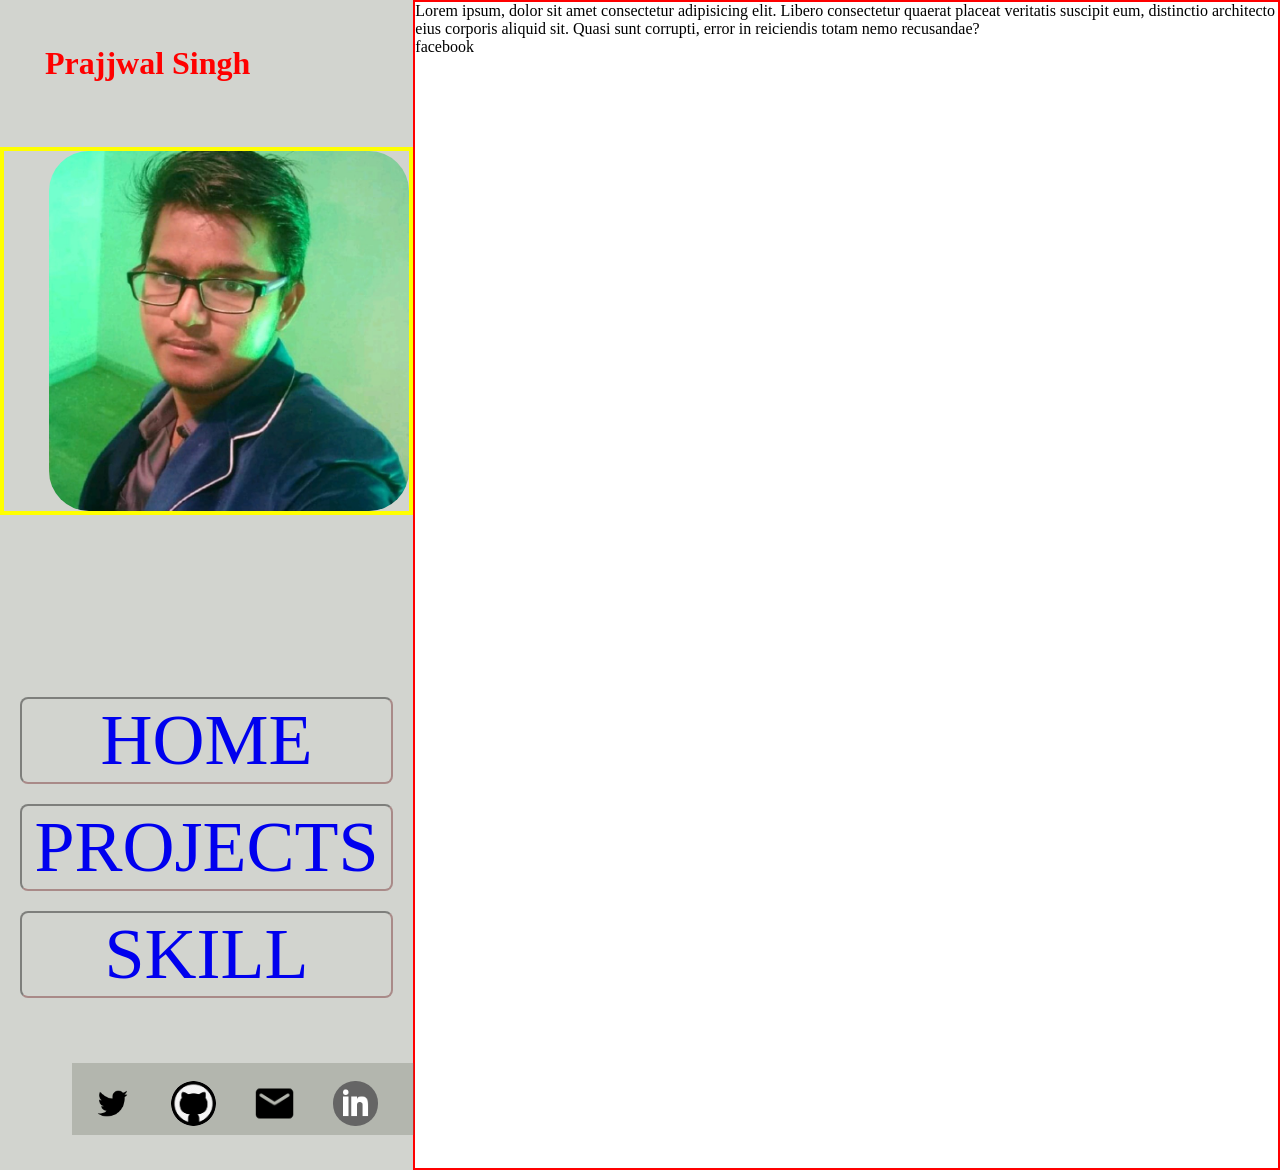
<file: index.html>
<!DOCTYPE html>
<html lang="en">
<head>
    <meta charset="UTF-8">
    <meta http-equiv="X-UA-Compatible" content="IE=edge">
    <meta name="viewport" content="width=device-width, initial-scale=1.0">
    <title>Personal Site</title>   
    <link rel="stylesheet" href="style.css">  
</head>
<div class="main">

    <body>
        <!-- Making left side of they page -->
        <div class="left_box">
            <h1>Prajjwal Singh</h1>
            <div class="image">

                <img src="Static/Photo/Resume.jpeg" alt="">
            </div>
            <div class="Main_tab">

                <!-- making other tabs -->
                <div class="tab",id="hometab">
                    
                    <a href="index.html">HOME</a>
                </div>
                <div class="tab" id="Projecttab">
                    
                    <a href="Project.html">PROJECTS</a>
                </div>
                <div class="tab" id="skilltab">
                    <a href="skill.html" target="_blank">SKILL</a>
                </div>
            </div>
            <div class="Main_Reference_Icon">
                <a href=""><img src="Static/Photo/Twiter.png" alt=""  class="Reference_Icon"></a>
                <a href="https://github.com/PrajjwalSingh05"><img src="Static/Photo/Github.jpg" alt="" class="Reference_Icon"></a>
                <a href="mailto:Prajjwalsiingh05032002@gmail.com"><img src="Static/Photo/email.png" alt="" class="Reference_Icon"></a>
                <a href="https://www.linkedin.com/in/prajjwal-singh-3049b3204 " target="_blank"><img src="Static/Photo/Linkdin.png" alt="" class="Reference_Icon"></a>
            </div>
        </div>
        <!-- Making right side of they page -->
        <div class="right_box">
            <p>Lorem ipsum, dolor sit amet consectetur adipisicing elit. Libero consectetur quaerat placeat veritatis suscipit eum, distinctio architecto eius corporis aliquid sit. Quasi sunt corrupti, error in reiciendis totam nemo recusandae?</p>
            <span class="material-icons-outlined">
                facebook
                </span>

        </div>
    </div>
    
</body>
</html>
</file>
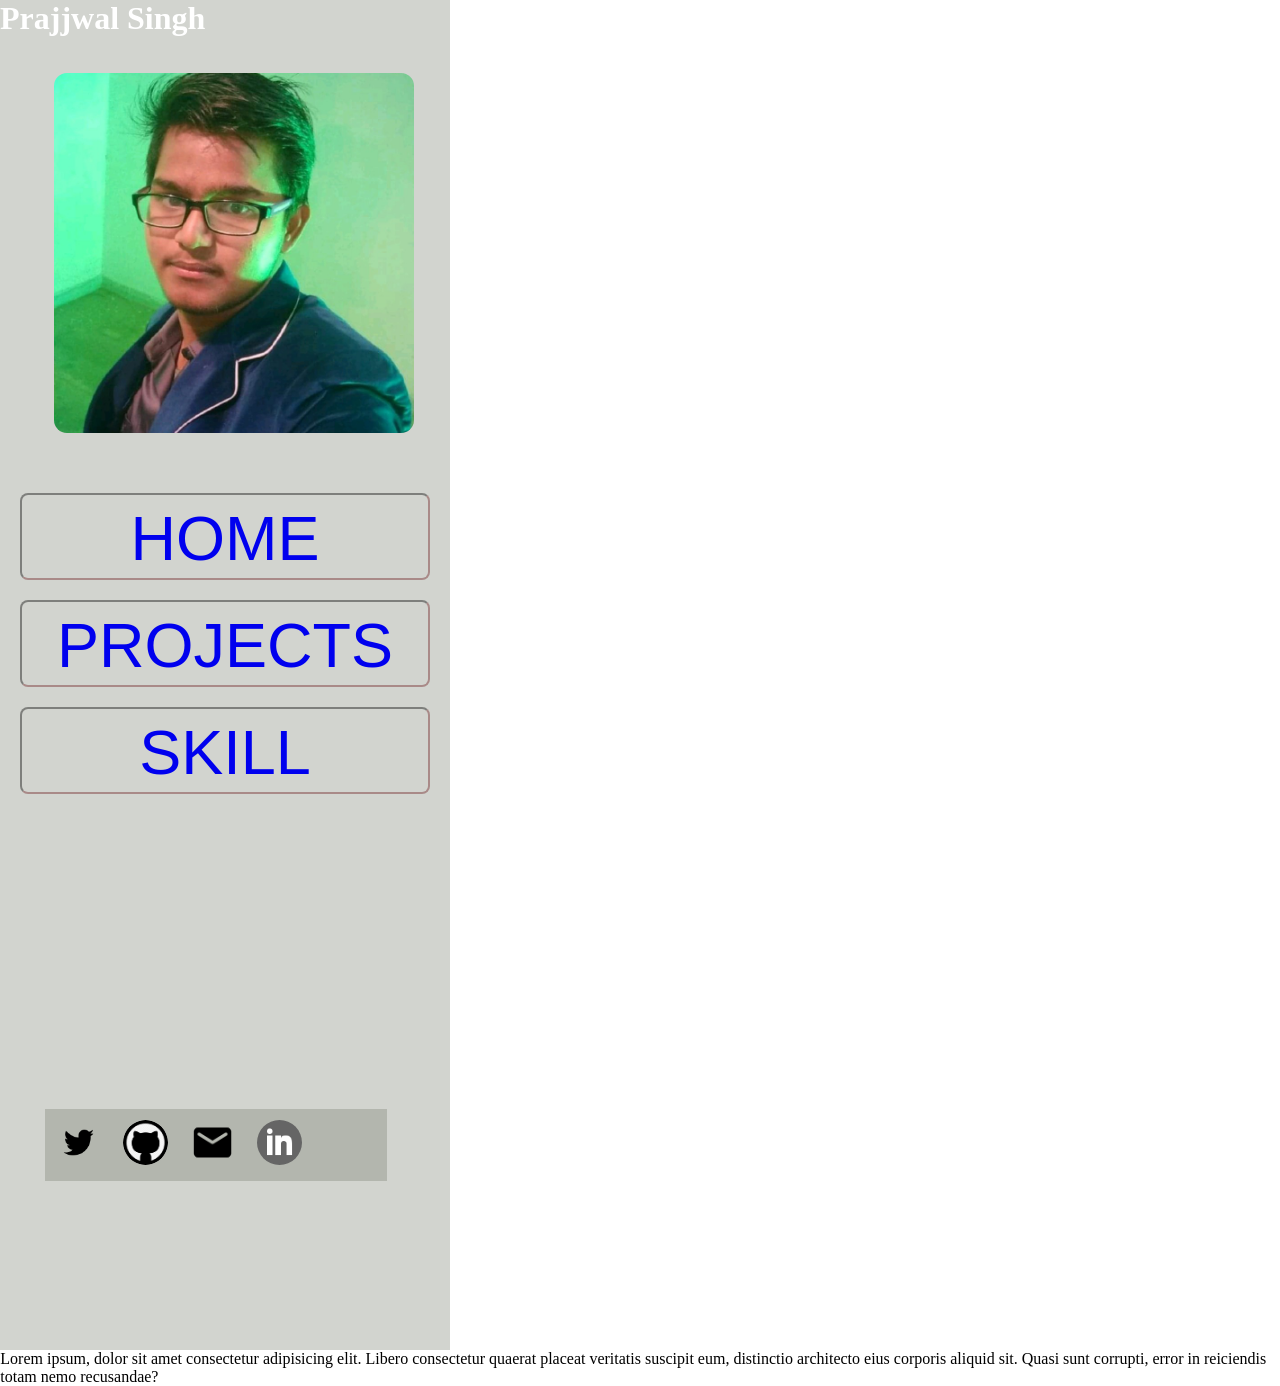
<file: Project.html>
<!DOCTYPE html>
<html lang="en">
<head>
    <meta charset="UTF-8">
    <meta http-equiv="X-UA-Compatible" content="IE=edge">
    <meta name="viewport" content="width=device-width, initial-scale=1.0">
    <title>Project Page</title>
    <link rel="stylesheet" href="Project.css">
</head>
<body>
    <!-- Making left side of they page -->
    <div class="left_box">
        <h1>Prajjwal Singh</h1>
        <div class="image">

            <img src="Static/Photo/Resume.jpeg" id="maineImage" alt="">
        </div>
        <div class="Main_tab">

            <!-- making other tabs -->
            <div class="tab",id="hometab">
                
                <a href="index.html">HOME</a>
            </div>
            <div class="tab" id="Projecttab">
                
                <a href="Project.html">PROJECTS</a>
            </div>
            <div class="tab" id="skilltab">
                <a href="Skill.html">SKILL</a>
            </div>
        </div>
        <div class="Main_Reference_Icon">
            <a href=""><img src="Static/Photo/Twiter.png" alt=""  class="Reference_Icon"></a>
            <a href=""><img src="Static/Photo/Github.jpg" alt="" class="Reference_Icon"></a>
            <a href=""><img src="Static/Photo/email.png" alt="" class="Reference_Icon"></a>
            <a href="linkedin.com/in/prajjwal-singh-3049b3204 " target="_blank"><img src="Static/Photo/Linkdin.png" alt="" class="Reference_Icon"></a>
      </div>
    </div>
    <!-- Making right side of they page -->
    <div class="right_box">
        <p>Lorem ipsum, dolor sit amet consectetur adipisicing elit. Libero consectetur quaerat placeat veritatis suscipit eum, distinctio architecto eius corporis aliquid sit. Quasi sunt corrupti, error in reiciendis totam nemo recusandae?</p>
    
</body>
</html>
</file>
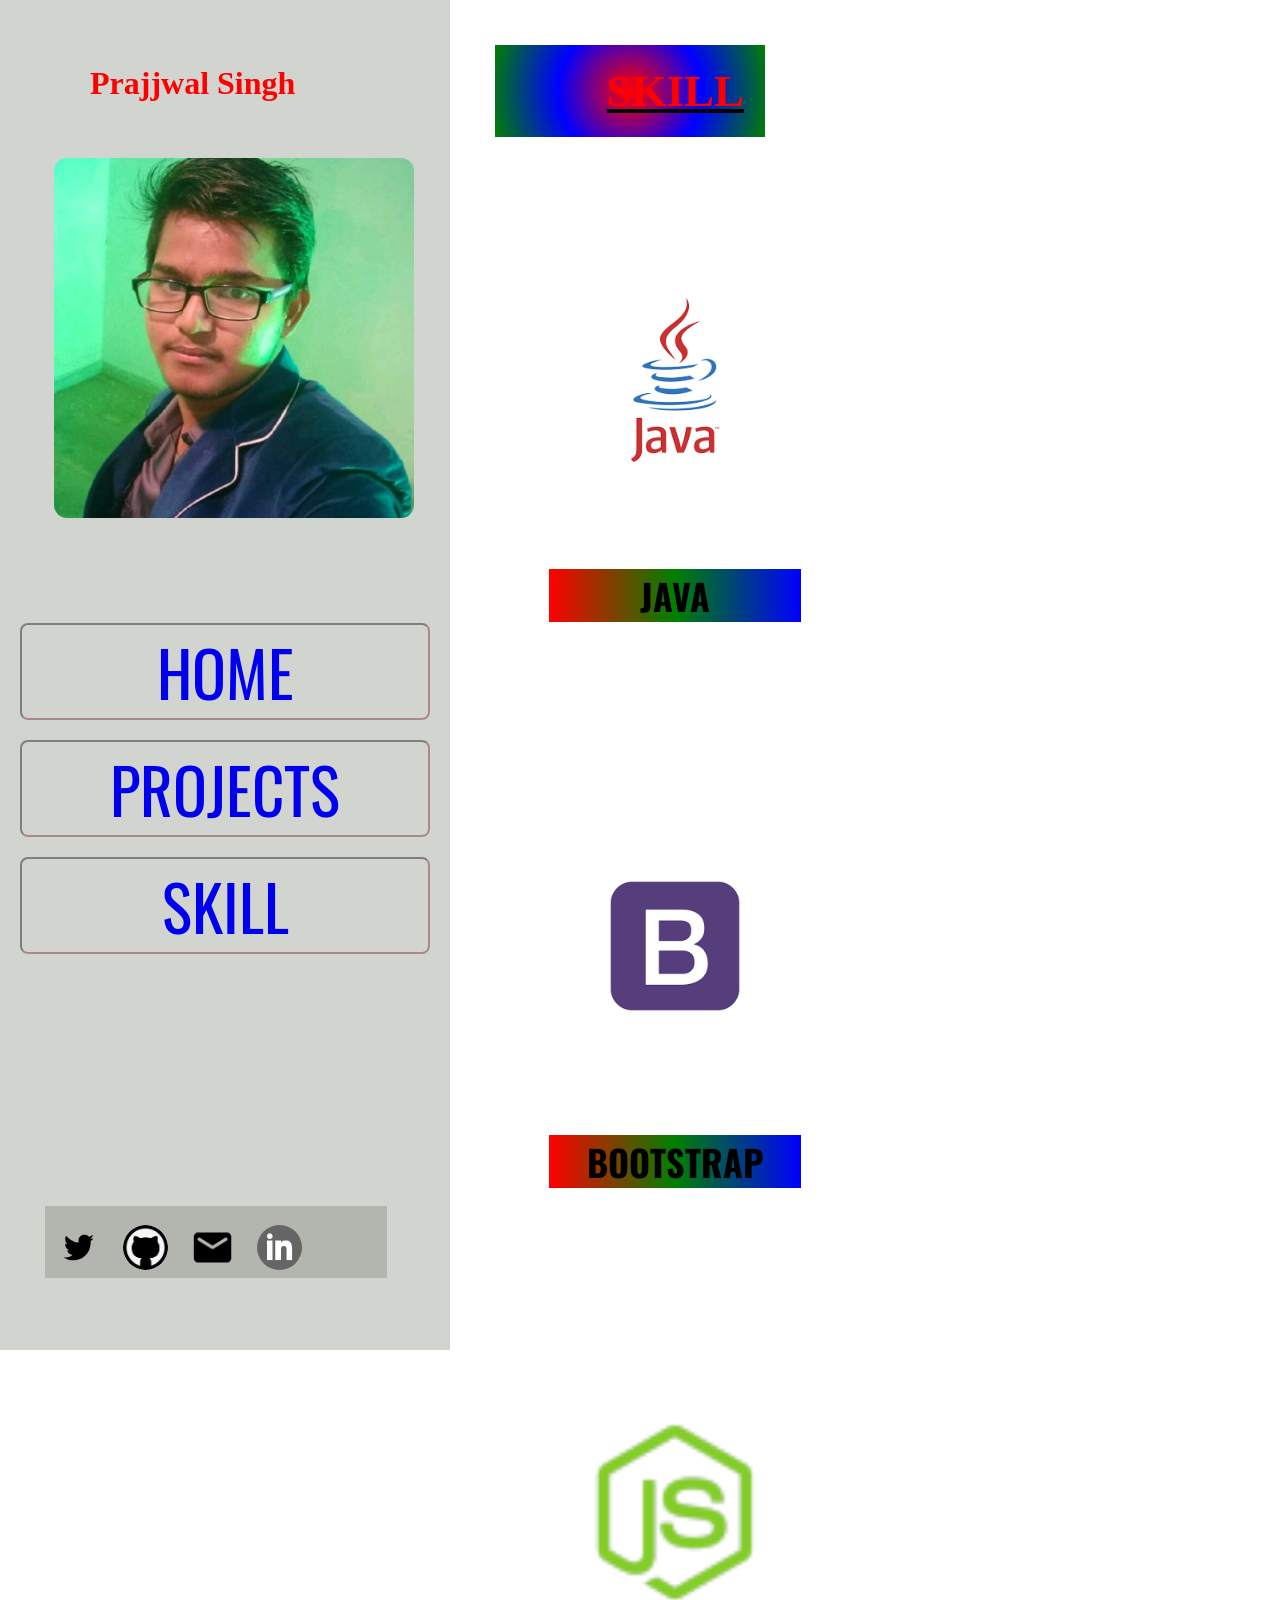
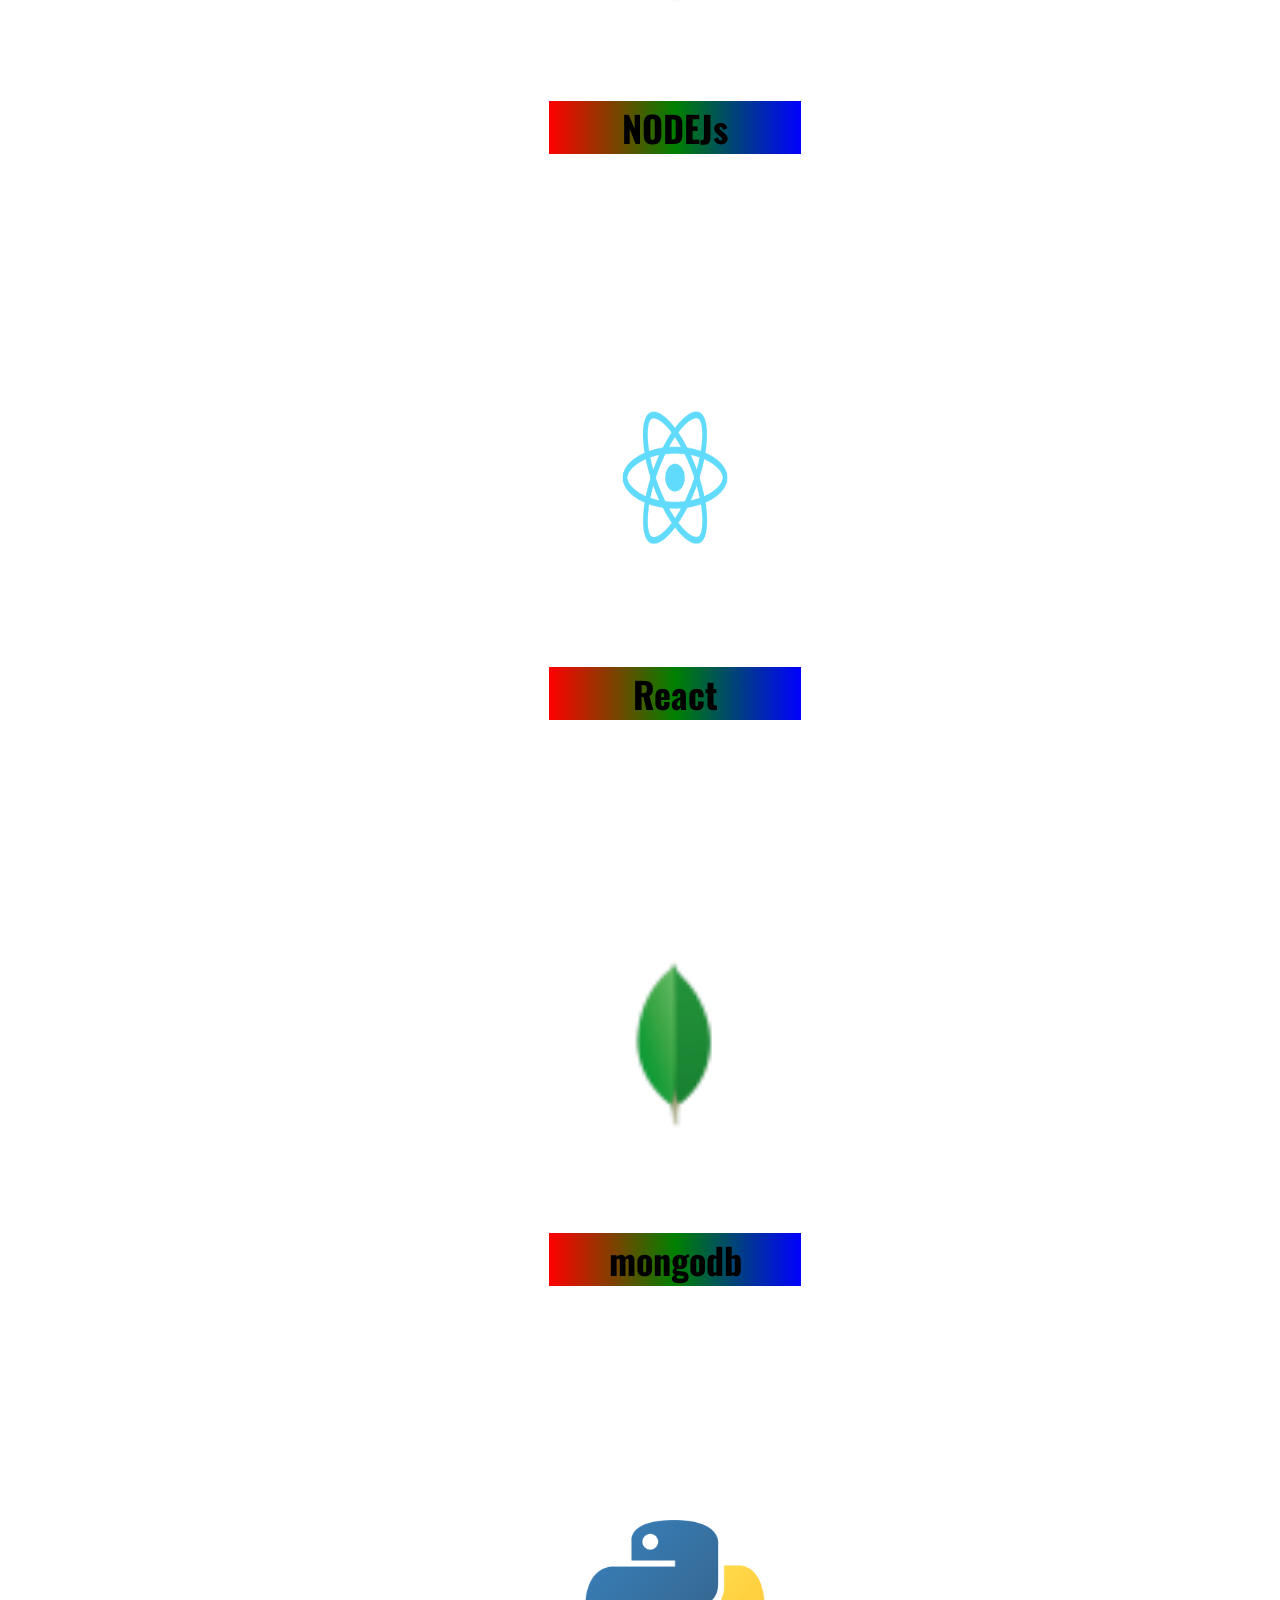
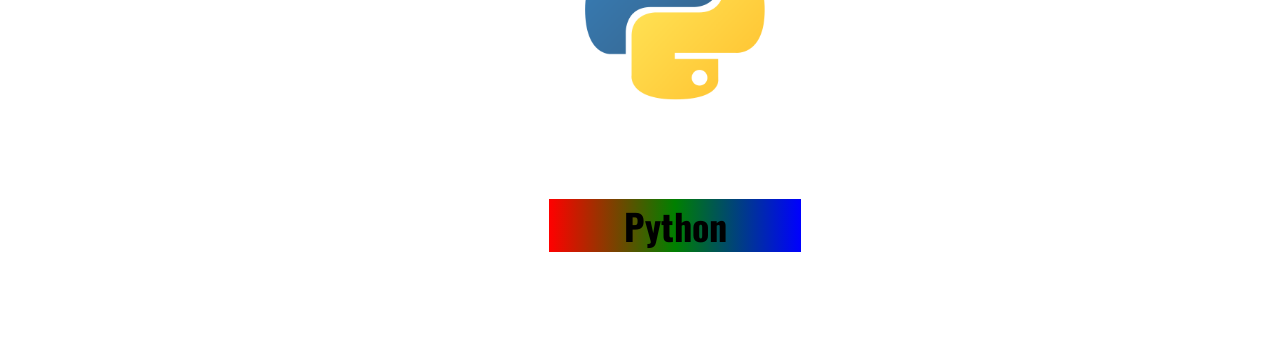
<file: skill.html>
<!DOCTYPE html>
<html lang="en">
<head>
    <meta charset="UTF-8">
    <meta http-equiv="X-UA-Compatible" content="IE=edge">
    <meta name="viewport" content="width=device-width, initial-scale=1.0">
    <title>Skill Site</title>   
    <link rel="stylesheet" href="skill.css">  
    <link href="https://fonts.googleapis.com/css2?family=Oswald:wght@300&family=Yellowtail&display=swap" rel="stylesheet">
</head>
<div class="main">

    <body>
        <!-- Making left side of they page -->
        <div class="left_box">
            <h1>Prajjwal Singh</h1>
            <div class="image">

                <img src="Static/Photo/Resume.jpeg" id="maineImage" alt="">
            </div>
            <div class="Main_tab">

                <!-- making other tabs -->
                <div class="tab",id="hometab">
                    
                    <a href="index.html">HOME</a>
                </div>
                <div class="tab" id="Projecttab">
                    
                    <a href="Project.html">PROJECTS</a>
                </div>
                <div class="tab" id="skilltab">
                    <a href="Skill.html">SKILL</a>
                </div>
            </div>
            <!-- MAking  contact tab -->
            <div class="Main_Reference_Icon">
                <a href=""><img src="Static/Photo/Twiter.png" alt=""  class="Reference_Icon"></a>
                <a href="https://github.com/PrajjwalSingh05"><img src="Static/Photo/Github.jpg" alt="" class="Reference_Icon"></a>
                <a href="mailto:Prajjwalsiingh05032002@gmail.com"><img src="Static/Photo/email.png" alt="" class="Reference_Icon"></a>
                <a href="https://www.linkedin.com/in/prajjwal-singh-3049b3204 " target="_blank"><img src="Static/Photo/Linkdin.png" alt="" class="Reference_Icon"></a>
                <!-- <a href="linkedin.com/in/prajjwal-singh-3049b3204 ">Linkdin</a> -->
            </div>

        </div>
        <!-- Making right side of they page -->
        <div class="right_box">
            <div class="heading">

                <h1>SKILL</h1>
            </div>
            <div class="catelog">
                <!-- CONAINNER FOR JAVA -->
                <div class="icon">
                    <a href="" class="hyperlink" ><img src="Static/Photo/java.png" alt="" class="icon2" ></a>
                    <p>JAVA</p>
                </div>
                <!-- CONTAINER FOR BOOTSTRAP -->
                <div class="icon">
                    <a href=""><img src="Static/Photo/bootstrap.png" alt=""class="icon2" ></a>
                    <p>BOOTSTRAP</p>
                </div>
                <!-- CONTAINER FOR NODE JS -->
                <div class="icon">
                    <a href=""><img src="Static/Photo/nodejs.png" alt=""class="icon2" ></a>
                    <p>NODEJs</p>
                </div>
                <!-- CONTAIER FOR REACT -->
                <div class="icon">
                    <a href=""><img src="Static/Photo/React.png" alt=""class="icon2" ></a>
                    <p>React</p>
                </div>
                <!-- CONTAINER FOR MONGODB -->
                <div class="icon">
                    <a href=""><img src="Static/Photo/mongodb.png" alt="" class="icon2"></a>
                    <p>mongodb</p>
                </div>
                <!-- CONATINER FOR PYTHON -->
                <div class="icon">
                    <a href=""><img src="Static/Photo/Python.png" alt=""class="icon2" ></a>
                    <p>Python</p>
                </div>
            </div>
            <!-- <p>Lorem ipsum, dolor sit amet consectetur adipisicing elit. Libero consectetur quaerat placeat veritatis suscipit eum, distinctio architecto eius corporis aliquid sit. Quasi sunt corrupti, error in reiciendis totam nemo recusandae?</p> -->

        </div>
    </div>
    
</body>
</html>
</file>
<file: style.css>
a{
    text-decoration: none;
}
.left_box{
    /* border:2px solid red; */
    width:500px;
    height: 130vh;
    background-color: rgba(106 ,114 ,96,0.3);
    color:white;
    margin:0px;
}
*{
    /* background-color: ; */
    margin:0px;
    padding: 0px;
}

.right_box{
    border:2px solid red;
    width:100pvh;
    /* justify-content: right; */
    /* height: 100vh; */
    margin-left:.30px;
    
    
}
h1{
    color: red;
    
    margin: 5vh;
    padding-bottom: 20px;
    font-weight: bold;
}
.image{
    border:2px dashed white;
    align-content: center;
    align-items: center;
    padding-left: 5vh;
    width:40vh;
    border:4px solid yellow;
    height:40vh;
}
/* parent class of icon */
.Main_Reference_Icon{
    position: absolute;
    margin-left: 8vh;
    margin-top: 5vh;
    display: flex;
    width: 38vh;
    height: 8vh;
    background-color:rgba(106 ,114 ,96,0.3);
}
/* for icons */
.Reference_Icon{

    /* position: absolute; */
    align-items: center;
    display: inline ;
    filter: grayscale(100%);
    width:5vh;
    padding :2vh;
    height:5vh;

}
.Main_Reference_Icon a:hover{
    background-color: gold;
}
img{
    justify-content: right;
    width: 40vh;
    /* align-self:; */
    /* padding-left: 10px; */
    /* border:8px solid red; */
    border-radius: 40px;
}
.main{
    display: flex;
    /* justify-content: right; */
    flex-direction: row;
/* margin: 30px; */
/* padding: 10px; */
}
.tab:hover{
    background-color: royalblue;
}
.tab{
    border:2px inset rgba(23, 6, 7, 0.4);
    border-radius: 8px;
    font-size: 8vh;
    font-family:'Times New Roman', Times, serif;
    text-align: center;
    margin: 20px;
    text-decoration: none;
}
.Main_tab{
    padding-top: 18vh;
}
</file>
<file: Project.css>
a{
    font-size: 7vh;
    font-family: 'Oswald', sans-serif;
    text-decoration: none;
}
/* Left Side of the box */
.left_box{
    /* border:2px solid red; */
    width:50vh;
    height: 150vh;
    background-color: rgba(106 ,114 ,96,0.3);
    color:white;
    margin:0px;
}
/* Making margin and padding of they page zer */
*{
    margin:0px;
    padding: 0px;
}
.right_box{
    /* border:2px solid red; */
    width:100pvh;
    margin-left:.30px;
}
.image{
    align-content: center;
    align-items: center;
    padding-left: 2vh;
}
img{
    width: 20vh;
    height:20vh;
    margin-top:5vh;
    padding: 3vh; 
    border-radius: 40px;
    margin:1vh
}
.Main_Reference_Icon{
    margin-left: 5vh;
    margin-top: 35vh;
    display: flex;
    width: 38vh;
    height: 8vh;
    background-color:rgba(106 ,114 ,96,0.3);
}
/* Styling for Social Media icon */
.Reference_Icon{
    align-items: center;
    display: inline ;
    filter: grayscale(100%);
    width:5vh;
    padding :2px;
    height:5vh;
    
}
.main{
    display: flex;
    flex-direction: row;
    /* padding: 10px; */
}
.Main_Reference_Icon a:hover{
 background-color: gold;
}
#maineImage:hover{  
background-color: rgba(106 ,114 ,96,0);
}
#maineImage{
 width:40vh;
        height:40vh;
    
}
.tab:hover{
        background-color: royalblue;
}
.tab{
        border:2px inset rgba(23, 6, 7, 0.4);
        border-radius: 8px;
        font-size: 8vh;
        font-family:'Times New Roman', Times, serif;
        text-align: center;
        margin: 20px;
 }
</file>
<file: skill.css>
/* Styling left box  */
.left_box{
    /* border:2px solid red; */
    width:50vh;
    height: 150vh;
    background-color: rgba(106 ,114 ,96,0.3);
    color:white;
    margin:0px;
}
/* Making margin and padding of they page zer */
*{
    margin:0px;
    padding: 0px;
}
.right_box{
    /* border:2px solid red; */
    width:100pvh;
    margin-left:.30px;
}
/* Styling for my name Prajjwal Singh */
h1{
    padding-left: 10vh;
    margin-top: 5vh;
    padding-top: 20px;
    padding-bottom: 20px;
    font-weight: bold;
}
.catelog{
    display: flex;
    flex-wrap: wrap;
}
.icon{
    padding:6vh;
    margin: 5vh;;
    transition: all 1sec ease-in-out;
}
.icon :hover{
    transform: scale(1.5);
}
img:hover{
    background-color: blue;
}
/* personal Profile pic  */
.image{
    align-content: center;
    align-items: center;
    padding-left: 2vh;
}
img{
    width: 20vh;
    height:20vh;
    margin-top:5vh;
    padding: 3vh; 
    border-radius: 40px;
    margin:1vh
}
.heading{
    text-decoration: underline;
    margin-top:5vh;
    margin-bottom: 2vh; 
    text-align: center;
}
.heading h1{
    font-size: 5vh;
    background-image: radial-gradient(circle ,red ,blue,green);
    width:20vh;
    margin-left: 5vh;
}
/* Main class of Social Media icon */
.Main_Reference_Icon{
    margin-left: 5vh;
    margin-top: 28vh;
    display: flex;
    width: 38vh;
    height: 8vh;
    background-color:rgba(106 ,114 ,96,0.3);
}
/* Styling for Social Media icon */
.Reference_Icon{
    align-items: center;
    display: inline ;
    filter: grayscale(100%);
    width:5vh;
    padding :2px;
    height:5vh;
    
}
.main{
display: flex;
flex-direction: row;
/* padding: 10px; */
}
.Main_Reference_Icon a:hover{
    background-color: gold;
}
#maineImage:hover{  
    background-color: rgba(106 ,114 ,96,0);
}
#maineImage{
    width:40vh;
    height:40vh;

}
.tab:hover{
    background-color: royalblue;
}
.tab{
    border:2px inset rgba(23, 6, 7, 0.4);
    border-radius: 8px;
    font-size: 8vh;
    font-family:'Times New Roman', Times, serif;
    text-align: center;
    margin: 20px;
}
p{
    font-weight: bold;
    font-family: 'Oswald', sans-serif;
    font-size: 4vh;
    text-align: center;
    margin-top: 5vh;
    background-image: linear-gradient(to right, red ,green, blue);

}
a{
    font-size: 7vh;
    font-family: 'Oswald', sans-serif;
    text-decoration: none;
}
h1{
    color: red;
}
.Main_tab{
    padding-top: 5vh;
}
</file>
